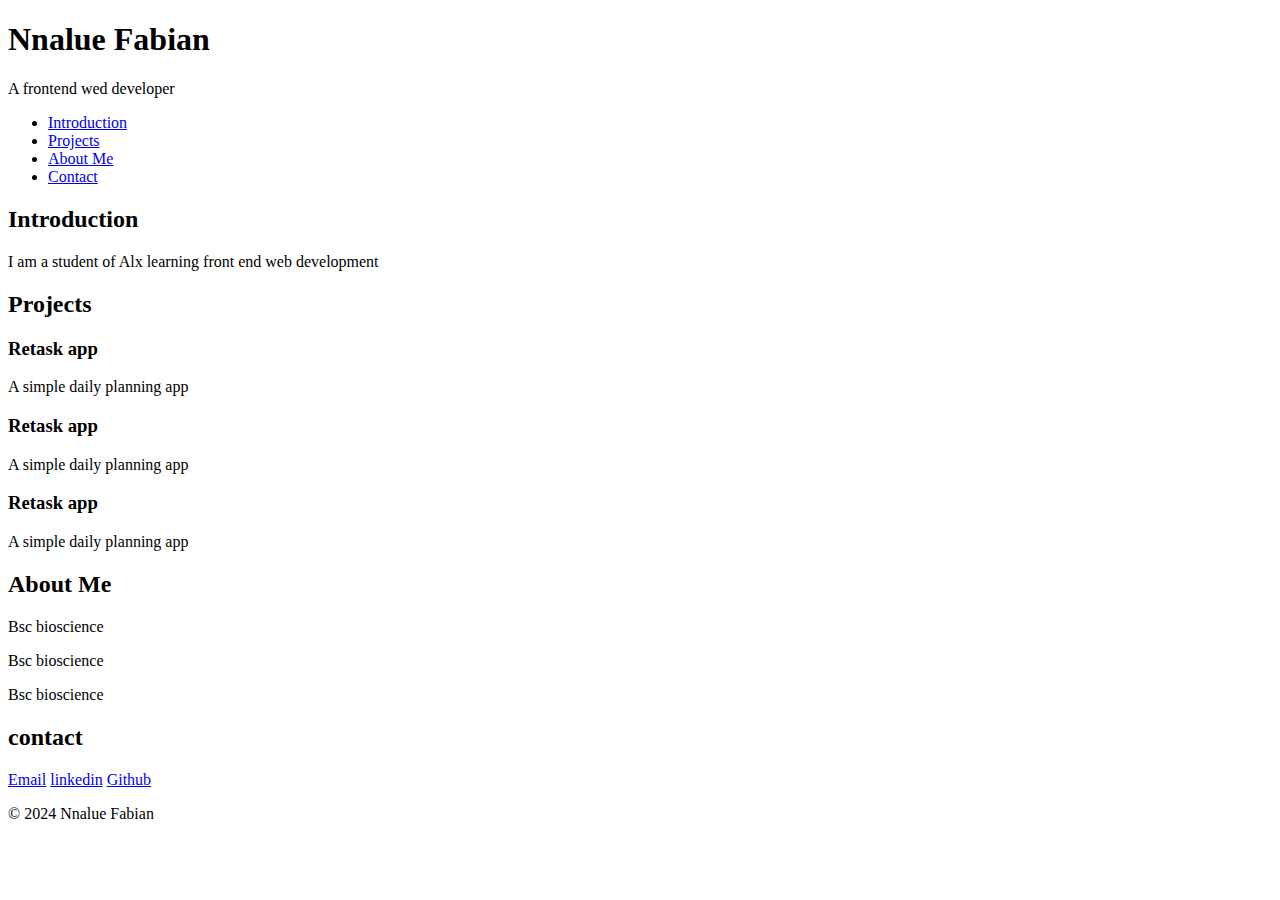
<file: portfolio/index.html>
<!DOCTYPE html>
<html lang="en">

<head>
  <meta charset="utf-8">
  <meta name="viewport" content="width=device-width, initial-scale=1.0">
  <title>Personal Portfolioo</title>
</head>

<body>
  <header>
    <h1>Nnalue Fabian</h1>
    <p>A frontend wed developer</p>
  </header>
  <nav>
    <ul>
      <li><a href="#introduction">Introduction</a></li>
      <li><a href="#projects">Projects</a></li>
      <li><a href="#about-me">About Me</a></li>
      <li><a href="contact">Contact</a></li>
    </ul>
  </nav>

  <section id="introduction">
    <h2>Introduction</h2>
    <p>I am a student of Alx learning front end web development</p>
  </section>
  <section id="projects">
    <h2>Projects</h2>
    <article class="project">
      <h3>Retask app</h3>
      <p>A simple daily planning app</p>
      <a href="retask.app" target="_blank"></a>
    </article>
    <article class="project">
      <h3>Retask app</h3>
      <p>A simple daily planning app</p>
      <a href="retask.app" target="_blank"></a>
    </article>
    <article class="project">
      <h3>Retask app</h3>
      <p>A simple daily planning app</p>
      <a href="retask.app" target="_blank"></a>
    </article>
  </section>
  <section id="about">
    <h2>About Me</h2>
    <p>Bsc bioscience</p>
    <p>Bsc bioscience</p>
    <p>Bsc bioscience</p>
  </section>
  <section id="contact">
    <h2>contact</h2>
    <a href="nnaluefabian@gmail.com" target="_blank">Email</a>
    <a href="https://www.linkedin.com/in/fabian-nnalue-58759a17a/" target="_blank">linkedin</a>
    <a href="https://github.com/sealite92" target="_blank">Github</a>
  </section>
  <footer>
    <p> &copy; 2024 Nnalue Fabian</p>
  </footer>
</body>

</html>
</file>
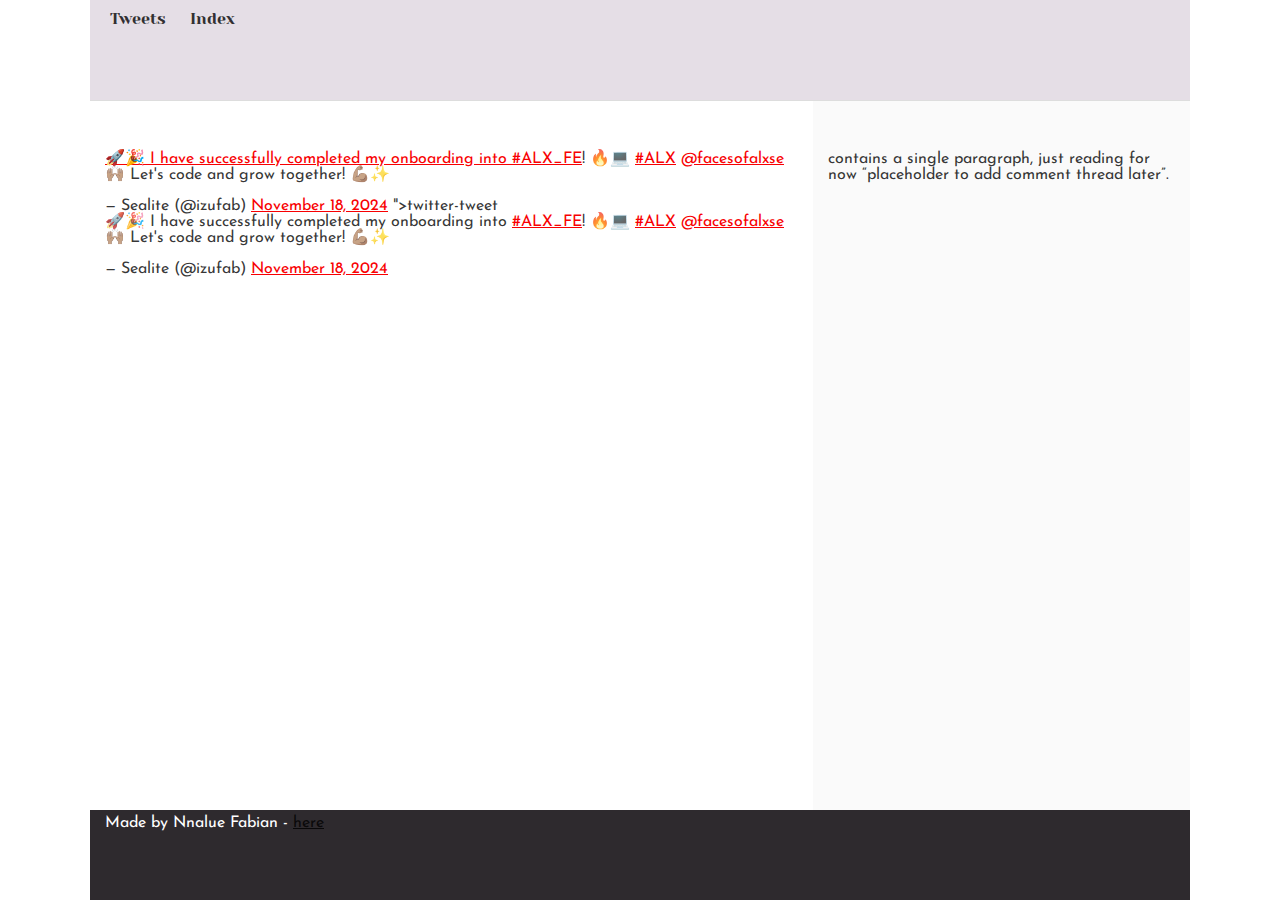
<file: css_basic/tweets.html>
<!DOCTYPE html>
<html lang="en">

<head>
  <meta charset="UTF-8">
  <meta name="viewport" content="width=device-width, initial-scale=1.0">
  <link href="base.css" rel="stylesheet">
  <link href="styles.css" rel="stylesheet">
  <title>Basic Html</title>
</head>

<body>
  <header>
    <ul>
      <li><a href="/html_basic/tweets.html">Tweets</a></li>
      <li><a href="/html_basic/index.html">Index</a></li>
    </ul>
  </header>
  <main>
    <article>
      <a href="<blockquote class=" twitter-tweet">
        <p lang="en" dir="ltr">🚀🎉 I have successfully completed my onboarding into <a
            href="https://twitter.com/hashtag/ALX_FE?src=hash&amp;ref_src=twsrc%5Etfw">#ALX_FE</a>! 🔥💻 <a
            href="https://twitter.com/hashtag/ALX?src=hash&amp;ref_src=twsrc%5Etfw">#ALX</a> <a
            href="https://twitter.com/facesofalxse?ref_src=twsrc%5Etfw">@facesofalxse</a> 🙌🏽 Let&#39;s code and grow
          together! 💪🏽✨</p>&mdash; Sealite (@izufab) <a
          href="https://twitter.com/izufab/status/1858623758237335736?ref_src=twsrc%5Etfw">November 18, 2024</a>
        </blockquote>
        <script async src="https://platform.twitter.com/widgets.js" charset="utf-8"></script>">twitter-tweet
      </a>
      <blockquote class="twitter-tweet">
        <p lang="en" dir="ltr">🚀🎉 I have successfully completed my onboarding into <a
            href="https://twitter.com/hashtag/ALX_FE?src=hash&amp;ref_src=twsrc%5Etfw">#ALX_FE</a>! 🔥💻 <a
            href="https://twitter.com/hashtag/ALX?src=hash&amp;ref_src=twsrc%5Etfw">#ALX</a> <a
            href="https://twitter.com/facesofalxse?ref_src=twsrc%5Etfw">@facesofalxse</a> 🙌🏽 Let&#39;s code and grow
          together! 💪🏽✨</p>&mdash; Sealite (@izufab) <a
          href="https://twitter.com/izufab/status/1858623758237335736?ref_src=twsrc%5Etfw">November 18, 2024</a>
      </blockquote>
      <script async src="https://platform.twitter.com/widgets.js" charset="utf-8"></script>
    </article>
    <aside>
      contains a single paragraph, just reading for now “placeholder to add comment thread later”.
    </aside>
  </main>
  <footer>
    <p>Made by Nnalue Fabian - <a href="<ANY LINK>" target="_blank">here</a></p>

  </footer>
</body>

</html>
</file>
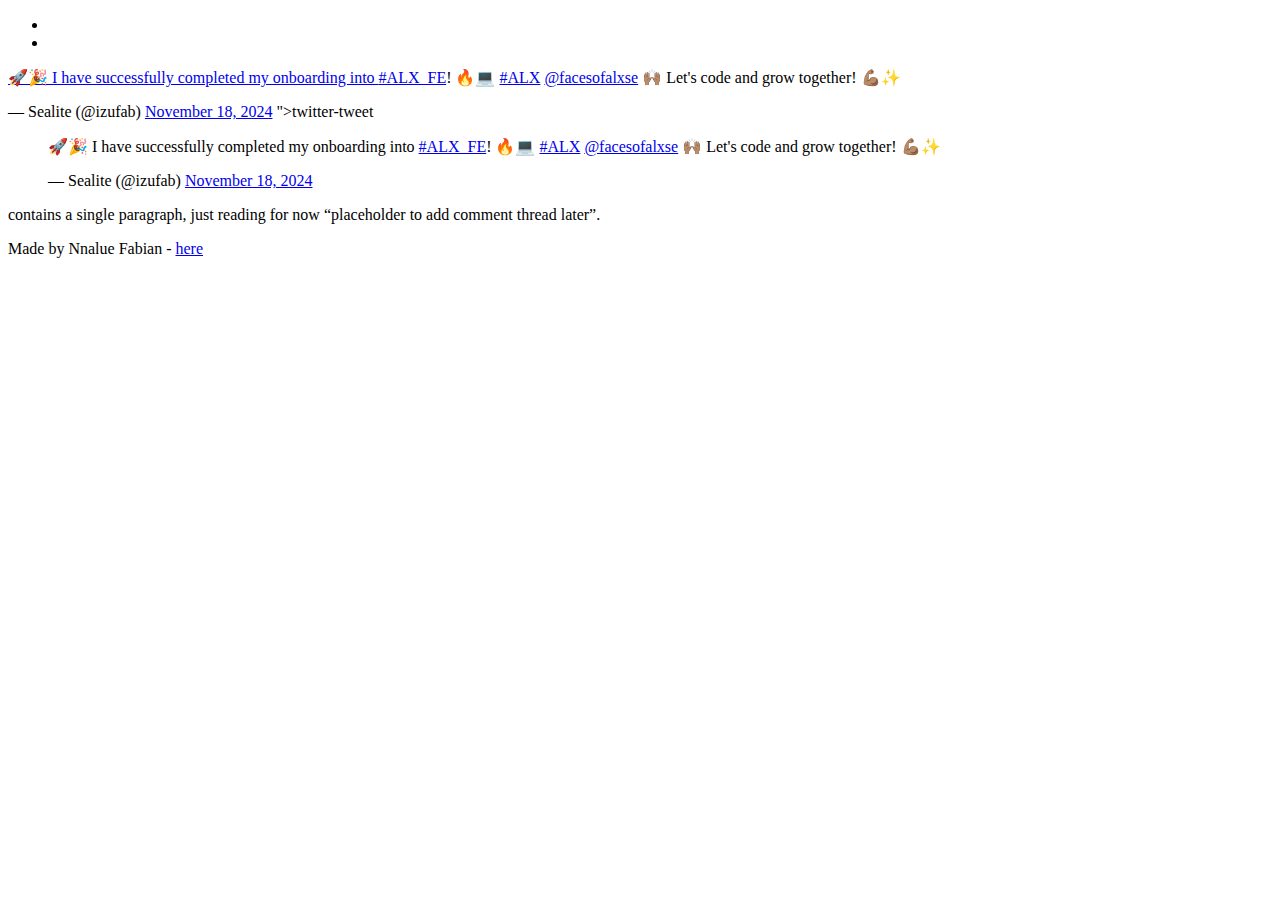
<file: html_basic/tweets.html>
<!DOCTYPE html>
<html lang="en">

<head>
  <meta charset="UTF-8">
  <meta name="viewport" content="width=device-width, initial-scale=1.0">
  <title>Basic Html</title>
</head>

<body>
  <header>
    <ul>
      <li><a href="/html_basic/tweets.html"></a></li>
      <li><a href="/html_basic/index.html"></a></li>
    </ul>
  </header>
  <main>
    <article>
      <a href="<blockquote class=" twitter-tweet">
        <p lang="en" dir="ltr">🚀🎉 I have successfully completed my onboarding into <a
            href="https://twitter.com/hashtag/ALX_FE?src=hash&amp;ref_src=twsrc%5Etfw">#ALX_FE</a>! 🔥💻 <a
            href="https://twitter.com/hashtag/ALX?src=hash&amp;ref_src=twsrc%5Etfw">#ALX</a> <a
            href="https://twitter.com/facesofalxse?ref_src=twsrc%5Etfw">@facesofalxse</a> 🙌🏽 Let&#39;s code and grow
          together! 💪🏽✨</p>&mdash; Sealite (@izufab) <a
          href="https://twitter.com/izufab/status/1858623758237335736?ref_src=twsrc%5Etfw">November 18, 2024</a>
        </blockquote>
        <script async src="https://platform.twitter.com/widgets.js" charset="utf-8"></script>">twitter-tweet
      </a>
      <blockquote class="twitter-tweet">
        <p lang="en" dir="ltr">🚀🎉 I have successfully completed my onboarding into <a
            href="https://twitter.com/hashtag/ALX_FE?src=hash&amp;ref_src=twsrc%5Etfw">#ALX_FE</a>! 🔥💻 <a
            href="https://twitter.com/hashtag/ALX?src=hash&amp;ref_src=twsrc%5Etfw">#ALX</a> <a
            href="https://twitter.com/facesofalxse?ref_src=twsrc%5Etfw">@facesofalxse</a> 🙌🏽 Let&#39;s code and grow
          together! 💪🏽✨</p>&mdash; Sealite (@izufab) <a
          href="https://twitter.com/izufab/status/1858623758237335736?ref_src=twsrc%5Etfw">November 18, 2024</a>
      </blockquote>
      <script async src="https://platform.twitter.com/widgets.js" charset="utf-8"></script>
    </article>
    <aside>
      contains a single paragraph, just reading for now “placeholder to add comment thread later”.
    </aside>
  </main>
  <footer>
    <p>Made by Nnalue Fabian - <a href="<ANY LINK>" target="_blank">here</a></p>

  </footer>
</body>

</html>
</file>
<file: css_basic/base.css>
/* Importing webfonts */
/* (If you're learning CSS, you should disregard that) */

@import url(https://fonts.googleapis.com/css?family=Yeseva+One);
@import url(https://fonts.googleapis.com/css?family=Josefin+Sans:400,700,700italic,400italic);


/* CSS reset rules */

html,
body {
  height: 100%;
  min-height: 100%;
}

html,
body,
div,
span,
applet,
object,
iframe,
h1,
h2,
h3,
h4,
h5,
h6,
p,
blockquote,
pre,
a,
abbr,
acronym,
address,
big,
cite,
code,
del,
dfn,
img,
ins,
kbd,
q,
s,
samp,
small,
strike,
sub,
sup,
tt,
var,
b,
u,
i,
center,
dl,
dt,
dd,
fieldset,
form,
label,
legend,
table,
caption,
tbody,
tfoot,
thead,
tr,
th,
td,
article,
aside,
canvas,
details,
embed,
figure,
figcaption,
footer,
header,
hgroup,
menu,
nav,
output,
ruby,
section,
summary,
time,
mark,
audio,
video {
  margin: 0;
  padding: 0;
  border: 0;
  font-size: 100%;
  font: inherit;
  vertical-align: baseline;
}

/* HTML5 display-role reset for older browsers */
article,
aside,
details,
figcaption,
figure,
footer,
header,
hgroup,
menu,
nav,
section {
  display: block;
}

body {
  line-height: 1;
}

blockquote,
q {
  quotes: none;
}

blockquote:before,
blockquote:after,
q:before,
q:after {
  content: '';
  content: none;
}

table {
  border-collapse: collapse;
  border-spacing: 0;
}


/* Fonts and colors */

body {
  font-family: 'Josefin Sans', serif;
  color: rgba(0, 0, 0, 0.8);
}

h1,
h2,
h3,
h4,
h5,
h6,
header {
  font-family: 'Yeseva One', sans-serif;
}

article {}

header {
  border-bottom: 1px solid rgb(221, 221, 221);
  transition: border-bottom-color 1s ease;
}

header a {
  color: rgba(0, 0, 0, 0.8);
}

aside {
  background: #FAFAFA;
}

aside p {
  border: 1px solid #bbb;
  background: #ddd;
  color: black;
}

footer a {
  color: rgba(0, 0, 0, 0.8);
}

a {
  color: #F80002;
}


/* Positioning and margins */

@media (min-width: 1100px) {
  body {
    width: 1100px;
    margin: 0 auto;
  }
}

article {
  padding: 50px 15px;
}

article>*:first-child {
  margin-top: 0;
}

aside {
  padding: 50px 15px;
}

header .right {
  float: right;
  margin: 0 10px 15px;
}


/* Header */
header {
  padding: 20px 0;
  height: 80px;
}

header ul {
  list-style: none;
  margin: 0;
  padding: 0;
}

header li {
  display: inline;
  vertical-align: middle;
}

header li:first-child {
  margin: 0;
}

header li a {
  margin: 0 10px;
}

header li.logo {
  font-size: 36px;
}

header a {
  text-decoration: none;
}


/* Aside */

aside p {
  border-radius: 10px;
  padding: 20px 20px;
}


/* Footer */

footer {
  padding: 5px 15px;
  height: 80px;
}


/* Text styles and margins */

p {
  margin-bottom: 15px;
}

h1 {
  font-size: 36px;
  margin: 40px 0 20px;
}

h2 {
  font-size: 32px;
  margin: 30px 0 15px;
}

h3 {
  font-size: 28px;
  margin: 25px 0 10px;
}

h4 {
  font-size: 20px;
  font-weight: bold;
  margin: 20px 0 10px;
}

h5 {
  font-size: 18px;
  font-weight: bold;
  margin: 15px 0 10px;
}

h6 {
  font-weight: bold;
  margin: 5px 0;
}

@media (max-width: 800px) {
  body.works_on_smartphone {
    display: block;
  }

  body.works_on_smartphone main {
    display: block;
  }

  header .right {
    float: none;
  }
}
</file>
<file: css_basic/styles.css>
body,
main {
  display: flex;
}

body {
  flex-direction: column;
  background-color: #ffffff;
}

header {
  padding: 10px;
  background-color: #e5dee6;
}



main {
  flex-direction: row;
  flex: auto
}

article {
  flex: 2;
  overflow-y: auto
}

aside {
  flex: 1;
  overflow-y: auto
}

footer {
  background-color: #2e2a2e;
  color: #ffffff;
}
</file>
